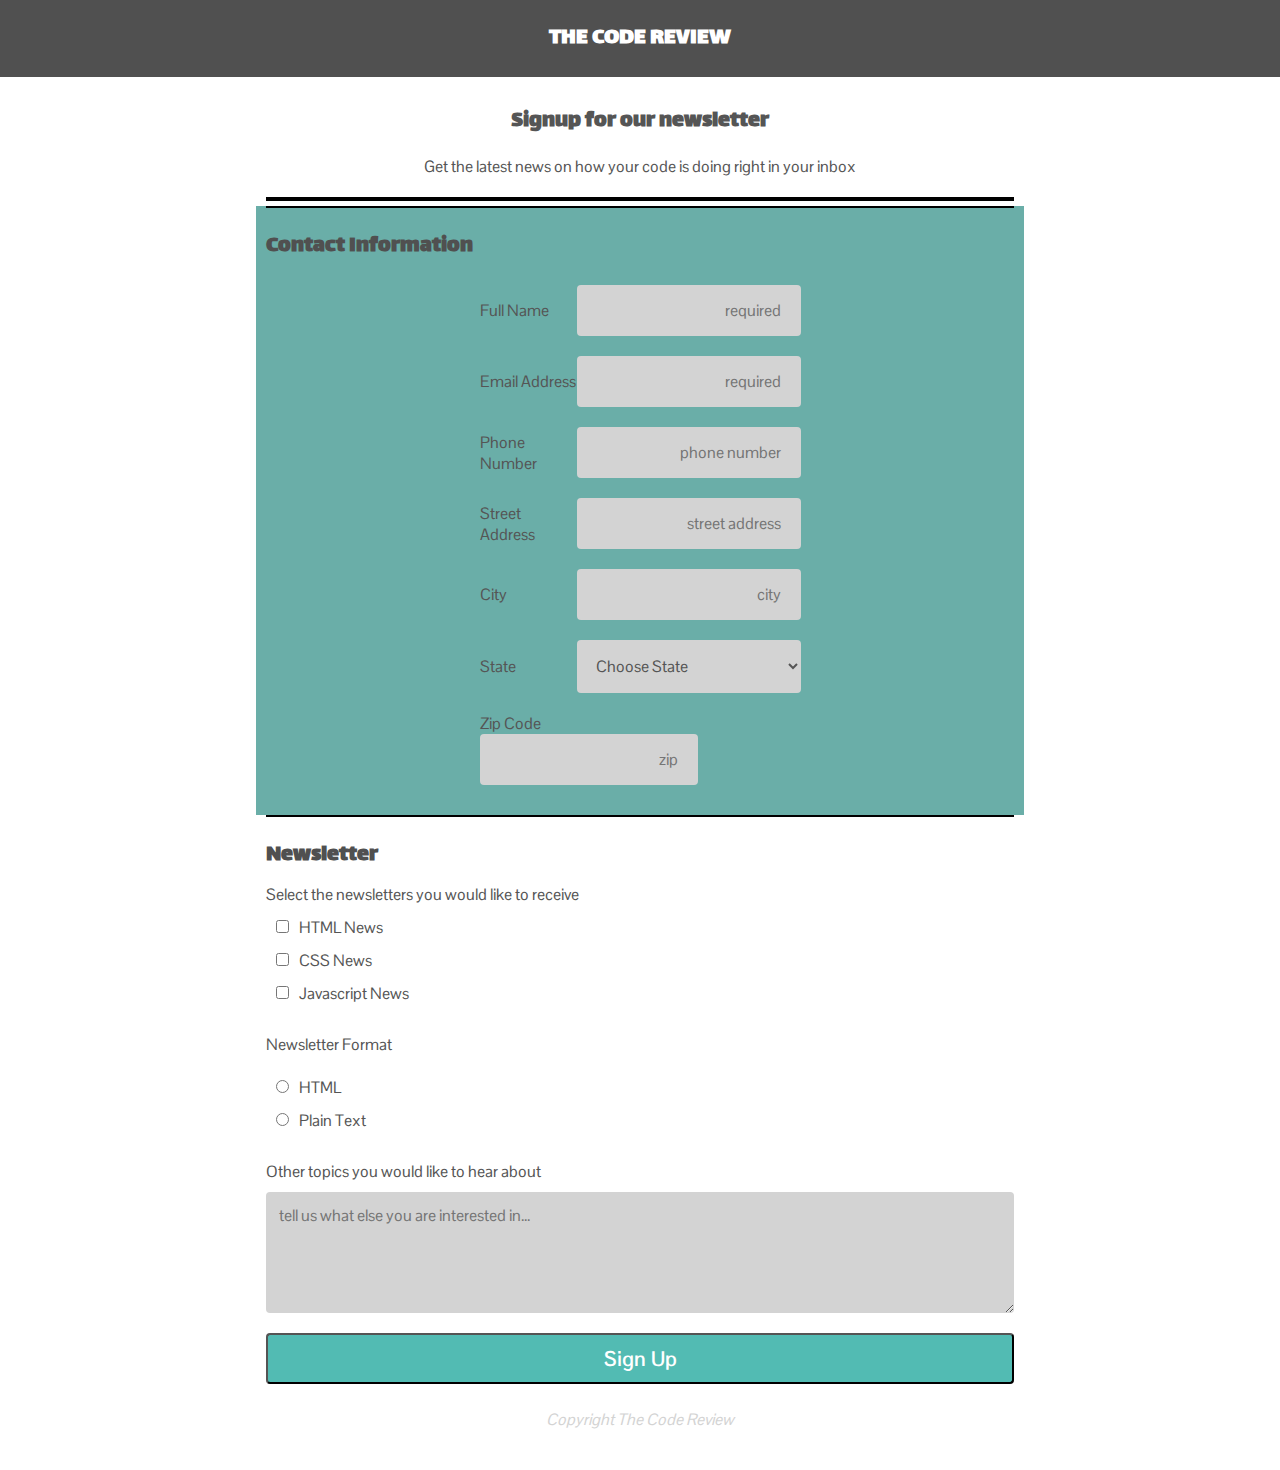
<file: index.html>
<!DOCTYPE html>
<html lang="en">
<head>
    <meta charset="utf-8">
    <meta http-equiv="X-UA-Compatible" content="IE=edge">
    <title>Sign Up Newsletter</title>
    <meta name="viewport" content="width=device-width, initial-scale=1">
    <link rel="stylesheet" href="css/normalize.css">
    <link rel="stylesheet" type="text/css" media="screen" href="css/main.css">
    <link href="https://fonts.googleapis.com/css?family=Pontano+Sans" rel="stylesheet">
    <link href="https://fonts.googleapis.com/css?family=Lalezar" rel="stylesheet">
</head>
<body>
    <header>
        <h1>The Code Review</h1>
    </header>

    <div class="wrapper">
    <div class="main-heading">
        <h1>Signup for our newsletter</h1>
        <p>Get the latest news on how your code is doing right in your inbox</p>
    </div>

    <form>
        <div class="contact-info">
        <fieldset class="contact">
            <legend>Contact Information</legend>
            <ul>
            <li>
            <label for="name" class="label-name">Full Name</label>
            <input type="text" id="name" name="user_name" class="input-name" placeholder="required" required>
            </li>
            <li>
            <label for="email" class="label-email">Email Address</label>
            <input type="email" id="email" name="user_email"  class="input-email" placeholder="required" required>
            </li>
            <li>
            <label for="phone_number" class="label-number">Phone Number</label>
            <input type="tel" id="phone_number" name="user_phone" class="input-number" placeholder="phone number">
            </li>
            <li>
            <label for="address" class="label-street">Street Address</label>
            <input type="text" id="address" name="user_address" class="input-address" placeholder="street address">
            </li>
            <li>
            <label for="city" class="label-city">City</label>
            <input type="text" id="city" name="user_city" placeholder="city">
            </li>
            <li>
            <label for="state" class="label-state input-state" >State</label>
            <select id="state" name="user_state">
                <optgroup label="State">
                    <option value="" selected="selected" class="state-placeholder">Choose State</option>
                    <option value="AL">Alabama</option>
                    <option value="AK">Alaska</option>
                    <option value="AZ">Arizona</option>
                    <option value="AR">Arkansas</option>
                    <option value="CA">California</option>
                    <option value="CO">Colorado</option>
                    <option value="CT">Connecticut</option>
                    <option value="DE">Delaware</option>
                    <option value="DC">District Of Columbia</option>
                    <option value="FL">Florida</option>
                    <option value="GA">Georgia</option>
                    <option value="HI">Hawaii</option>
                    <option value="ID">Idaho</option>
                    <option value="IL">Illinois</option>
                    <option value="IN">Indiana</option>
                    <option value="IA">Iowa</option>
                    <option value="KS">Kansas</option>
                    <option value="KY">Kentucky</option>
                    <option value="LA">Louisiana</option>
                    <option value="ME">Maine</option>
                    <option value="MD">Maryland</option>
                    <option value="MA">Massachusetts</option>
                    <option value="MI">Michigan</option>
                    <option value="MN">Minnesota</option>
                    <option value="MS">Mississippi</option>
                    <option value="MO">Missouri</option>
                    <option value="MT">Montana</option>
                    <option value="NE">Nebraska</option>
                    <option value="NV">Nevada</option>
                    <option value="NH">New Hampshire</option>
                    <option value="NJ">New Jersey</option>
                    <option value="NM">New Mexico</option>
                    <option value="NY">New York</option>
                    <option value="NC">North Carolina</option>
                    <option value="ND">North Dakota</option>
                    <option value="OH">Ohio</option>
                    <option value="OK">Oklahoma</option>
                    <option value="OR">Oregon</option>
                    <option value="PA">Pennsylvania</option>
                    <option value="RI">Rhode Island</option>
                    <option value="SC">South Carolina</option>
                    <option value="SD">South Dakota</option>
                    <option value="TN">Tennessee</option>
                    <option value="TX">Texas</option>
                    <option value="UT">Utah</option>
                    <option value="VT">Vermont</option>
                    <option value="VA">Virginia</option>
                    <option value="WA">Washington</option>
                    <option value="WV">West Virginia</option>
                    <option value="WI">Wisconsin</option>
                    <option value="WY">Wyoming</option>
                </optgroup>
            </select>
            </li>
            <li>
            <label for="zip_code" class="label-zip">Zip Code</label>
            <input type="text" id="zip_code" name="user_zip_code" class="zip" placeholder="zip">
            </li>
        </ul>
        </fieldset>
        </div>

        <fieldset class="newsletter">
            <legend>Newsletter</legend>
            <p>Select the newsletters you would like to receive</p>
            <input type="checkbox" id="html_news" value="html_news" name="subscribed_newsletters" class="checkbox"><label for="html_news" class="checkbox-label">HTML News</label><br>
            <input type="checkbox" id="css_news" value="css_news" name="subscribed_newsletters" class="checkbox"><label for="css_news" class="checkbox-label">CSS News</label><br>
            <input type="checkbox" id="js_news" value="js_news" name="subscribed_newsletters" class="checkbox"><label for="js_news" class="checkbox-label">Javascript News</label><br>

            <label class="newsletter-label">Newsletter Format</label>
            <input type="radio" id="html" name="format"><label for="html" class="radio-label">HTML</label><br>
            <input type="radio" id="plain_text" name="format"><label for="plain_text" class="radio-label">Plain Text</label><br>
            <label for="comments" class="textarea-label">Other topics you would like to hear about</label>
            <textarea id="comments" name="user_comments" rows="5" placeholder="tell us what else you are interested in..."></textarea>
            <button type="submit" class="signup">Sign Up</button>
        </fieldset>
    </form>
</div>
    
    <footer>
        <p>Copyright The Code Review</p>
    </footer>
</body>
</html>
</file>
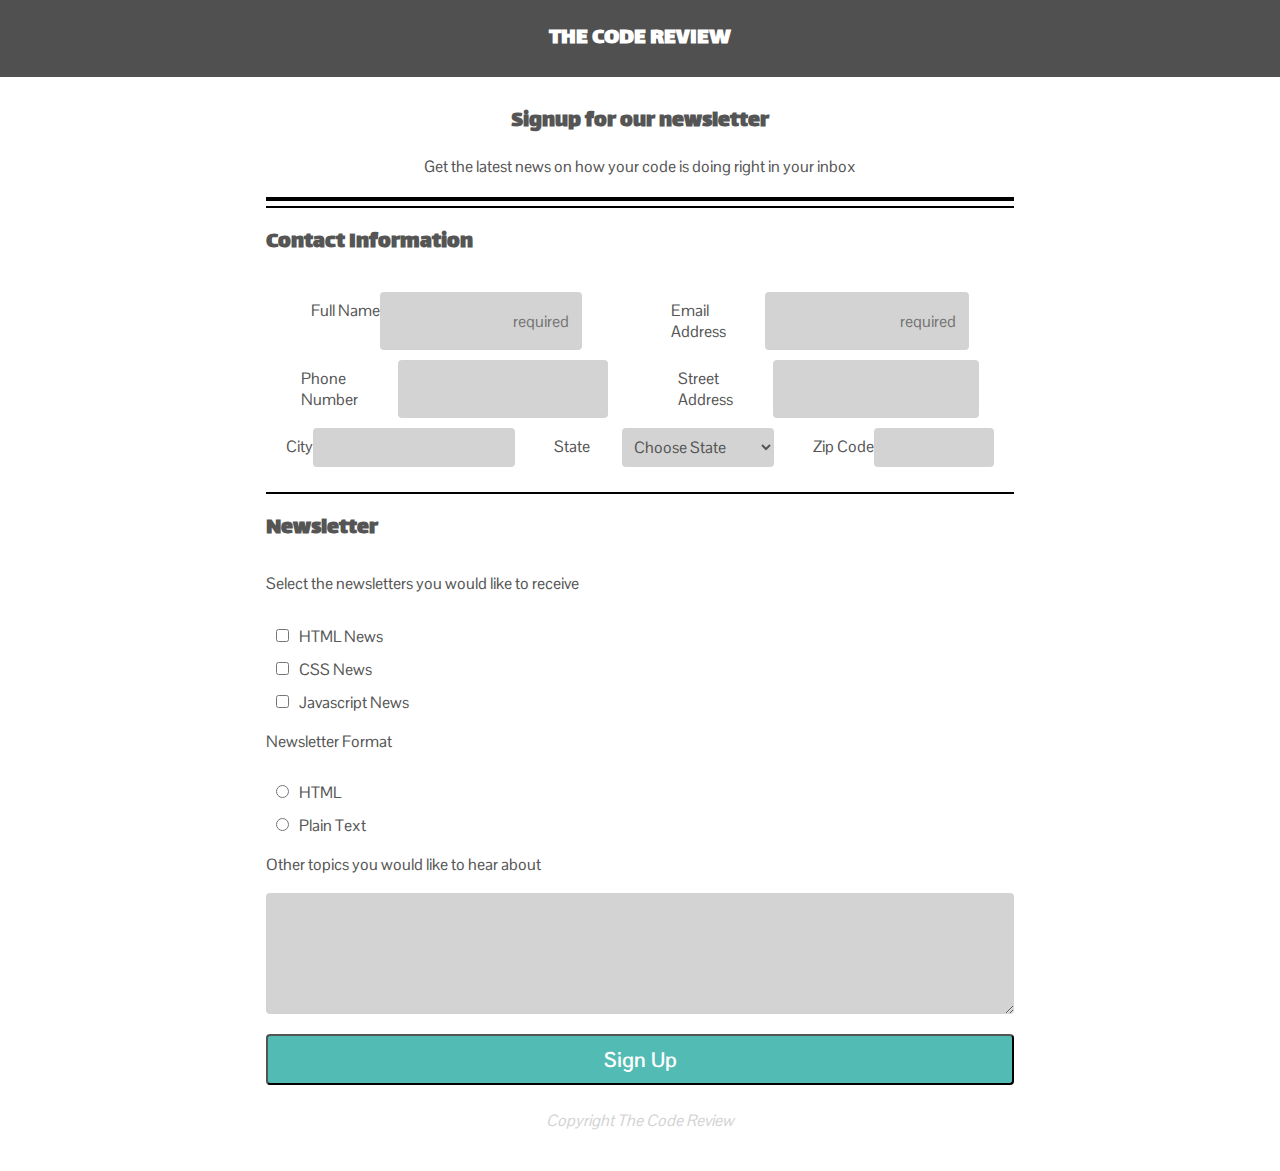
<file: Treehouse-Project-master/Unit-3-Project/index.html>
<!DOCTYPE html>
<html>
<head>
    <meta charset="utf-8">
    <meta http-equiv="X-UA-Compatible" content="IE=edge">
    <title>Sign Up Newsletter</title>
    <meta name="viewport" content="width=device-width, initial-scale=1">
    <link rel="stylesheet" href="css/normalize.css">
    <link rel="stylesheet" type="text/css" media="screen" href="css/main.css">
    <link href="https://fonts.googleapis.com/css?family=Pontano+Sans" rel="stylesheet">
    <link href="https://fonts.googleapis.com/css?family=Lalezar" rel="stylesheet">
</head>
<body>
    <header>
        <h1>The Code Review</h1>
    </header>

    <div class="wrapper">
    <div class="main-heading">
        <h1>Signup for our newsletter</h1>
        <p>Get the latest news on how your code is doing right in your inbox</p>
    </div>
    <form>
        <fieldset class="contact">
            <legend><h1>Contact Information</h1></legend>
            <li>
            <label for="name" class="label-name">Full Name</label>
            <input type="text" id="name" name="user_name" class="input-name" placeholder="required" required>
            </li>
            <li>
            <label for="email" class="label-email">Email Address</label>
            <input type="email" id="email" name="user_email"  class="input-email" placeholder="required" required>
            </li>
            <li>
            <label for="phone_number" class="label-number">Phone Number</label>
            <input type="tel" id="phone_number" name="user_phone" class="input-number" >
            </li>
            <li>
            <label for="address" class="label-street">Street Address</label>
            <input type="text" id="address" name="user_address" class="input-address" >
            </li>
            <li>
            <label for="city" class="label-city">City</label>
            <input type="text" id="city" name="user_city">
            </li>
            <li>
            <label for="state" class="label-state" class="input-state" >State</label>
            <select id="state" name="user_state">
                <optgroup>
                    <option value="" selected="selected" class="state-placeholder">Choose State</option>
                    <option value="AL">Alabama</option>
                    <option value="AK">Alaska</option>
                    <option value="AZ">Arizona</option>
                    <option value="AR">Arkansas</option>
                    <option value="CA">California</option>
                    <option value="CO">Colorado</option>
                    <option value="CT">Connecticut</option>
                    <option value="DE">Delaware</option>
                    <option value="DC">District Of Columbia</option>
                    <option value="FL">Florida</option>
                    <option value="GA">Georgia</option>
                    <option value="HI">Hawaii</option>
                    <option value="ID">Idaho</option>
                    <option value="IL">Illinois</option>
                    <option value="IN">Indiana</option>
                    <option value="IA">Iowa</option>
                    <option value="KS">Kansas</option>
                    <option value="KY">Kentucky</option>
                    <option value="LA">Louisiana</option>
                    <option value="ME">Maine</option>
                    <option value="MD">Maryland</option>
                    <option value="MA">Massachusetts</option>
                    <option value="MI">Michigan</option>
                    <option value="MN">Minnesota</option>
                    <option value="MS">Mississippi</option>
                    <option value="MO">Missouri</option>
                    <option value="MT">Montana</option>
                    <option value="NE">Nebraska</option>
                    <option value="NV">Nevada</option>
                    <option value="NH">New Hampshire</option>
                    <option value="NJ">New Jersey</option>
                    <option value="NM">New Mexico</option>
                    <option value="NY">New York</option>
                    <option value="NC">North Carolina</option>
                    <option value="ND">North Dakota</option>
                    <option value="OH">Ohio</option>
                    <option value="OK">Oklahoma</option>
                    <option value="OR">Oregon</option>
                    <option value="PA">Pennsylvania</option>
                    <option value="RI">Rhode Island</option>
                    <option value="SC">South Carolina</option>
                    <option value="SD">South Dakota</option>
                    <option value="TN">Tennessee</option>
                    <option value="TX">Texas</option>
                    <option value="UT">Utah</option>
                    <option value="VT">Vermont</option>
                    <option value="VA">Virginia</option>
                    <option value="WA">Washington</option>
                    <option value="WV">West Virginia</option>
                    <option value="WI">Wisconsin</option>
                    <option value="WY">Wyoming</option>
                </optgroup>
            </select>
            </li>
            <li>
            <label for="zip_code" class="label-zip">Zip Code</label>
            <input type="text" id="zip_code" name="user_zip_code" class="zip">
            </li>
        </fieldset>

        <fieldset class="newsletter">
            <legend><h1>Newsletter</h1></legend>
            <p>Select the newsletters you would like to receive</p>
            <input type="checkbox" id="html_news" value="html_news" name="subscribed_newsletters" class="checkbox"><label for="html_news" class="checkbox-label">HTML News</label><br>
            <input type="checkbox" id="css_news" value="css_news" name="subscribed_newsletters" class="checkbox"><label for="css_news" class="checkbox-label">CSS News</label><br>
            <input type="checkbox" id="js_news" value="js_news" name="subscribed_newsletters" class="checkbox"><label for="js_news" class="checkbox-label">Javascript News</label><br>

            <label class="newsletter-label">Newsletter Format</label>
            <input type="radio" id="html" name="format"><label for="html" class="radio-label">HTML</label><br>
            <input type="radio" id="plain_text" name="format"><label for="plain_text" class="radio-label">Plain Text</label><br>
            <label for="comments" class="textarea-label">Other topics you would like to hear about</label>
            <textarea id="comments" name="user_comments" rows="5"></textarea>
            <button type="submit" class="signup">Sign Up</button>
        </fieldset>
    </form>
</div>
    
    <footer>
        <p>Copyright The Code Review</p>
    </footer>
</body>
</html>
</file>
<file: css/main.css>
/* Base Style */

* {
    font-family: 'Pontano Sans', sans-serif;
    margin: 0 auto;
    box-sizing: border-box;
    color: #555555;
    list-style: none;
}

h1 {
    font-family: 'Lalezar';
    font-size: 1.5rem;
}

p {
    text-align: center;
    padding-bottom: 20px;
}

input:focus,
textarea:focus {
    border-color: #ba5252;
    background-color: #fef140;
    transition: .5s;
}

ul {
    padding: 0;
}

/* Header Style */

header {
    background: #505050;
    text-transform: uppercase;
    text-align: center;
    padding: 20px;
}

header h1 {
    color: #fff;
    margin: 0 auto;
}

/* Heading Style */

.main-heading {
    margin-bottom: 2px;
    width: 100%;
}
.main-heading h1 {
    text-align: center;
}

.main-heading p {
    border-bottom: 4px black solid;
    width: 100%;
    padding-left: 10px;
    padding-right: 10px;
}

/* Form Style */

.main-heading,
fieldset,
.newsletter {
    padding: 10px;
    padding-bottom: 5px;
    margin: 0 auto;
}

.contact-info {
    background-color: #6aaea8;
}

.contact {
    display: flex;
    border: none;
    padding-bottom: 20px;
}

li {
    display: flex;
    flex-direction: column;
    padding-top: 10px;
    padding-bottom: 10px;
}

li > input,
li > select {
    padding: 15px;
}

li > label {
    margin: 0;
    padding-bottom: 10px;
}
.newsletter {
    display: inline;
    border: none;
    width: 100%;
}

.zip {
    width: 50%;
}

fieldset > legend {
    border-top: 2px black solid;
}

fieldset > p {
    text-align: left;
    padding-bottom: 0;
}

.newsletter-label,
.textarea-label {
    margin: 10px 0;
    display: block;
    padding-top: 20px;
}

.checkbox-label,
.radio-label {
margin-left: 10px;
}

legend {
    font-size: 1.5rem;
    font-weight: bolder;
    color: #505050;
    text-align: left;
    width: 100%;
    padding-top: 20px;
    font-family: 'Lalezar';
}

::placeholder {
    text-align: right;
    padding: 5px;
}

.contact li:nth-child(n+3)::placeholder {
    text-align: left;
}

input,
select,
textarea {
    background-color: #d3d3d3;
    border-radius: 4px;
    padding: 8px;
    border: none;
}

input[type=checkbox],
input[type=radio] {
    margin-left: 10px;
    margin-top: 15px;
    display: inline-block;
    
}

textarea {
    width: 100%;
}

textarea::placeholder {
    text-align: left;
}

.signup {
    display: block;
    width: 100%;
    padding: 10px;
    margin-top: 20px;
    color: #fff;
    font-weight: bold;
    font-size: 1.3rem;
    background-color: #52bbb3;
    border-radius: 4px;
}

footer {
    padding: 20px;
}

footer > p {
    color: #d3d3d3;
    font-style: italic;
}



@media (min-width:768px) {
    .wrapper {
        max-width: 768px;
        margin: 0 auto;
    }

    header {
        width: 100%;
    }

    .contact,
    .contact label,
    .contact input {
        display: flex;
        flex-wrap: wrap;
        flex-direction: row;
        width: auto;
    }

    li {
        display: flex;
        flex-wrap: wrap;
        flex-direction: row;
        width: auto;
        justify-content: space-between;
        padding-top: 10px;
        padding-bottom: 10px;
    }

    li > label {
        text-align: left;
        margin: 0;
        flex: 1;
        align-items: center;
        padding: 0;
    }

    li > input,
    li > select {
        flex: 2;
        padding: 15px;
    }

    .zip {
        flex: 1;
        margin-right: 32%;
    }
}
</file>
<file: Treehouse-Project-master/Unit-3-Project/css/main.css>
/* Base Style */

* {
    font-family: 'Pontano Sans', sans-serif;
    margin: 0 auto;
    box-sizing: border-box;
    color: #555555;
    list-style: none;
}

h1 {
    font-family: 'Lalezar';
    font-size: 1.5rem;
}
p {
    text-align: center;
    padding-bottom: 20px;
}

/* Header Style */

header {
    background: #505050;
    text-transform: uppercase;
    text-align: center;
    padding: 20px;
}

header h1 {
    color: #fff;
    margin: 0 auto;
}

/* Heading Style */

.main-heading {
    margin-bottom: 2px;
    width: 100%;
}
.main-heading h1 {
    text-align: center;
}

.main-heading p {
    border-bottom: 4px black solid;
    width: 100%;
    padding-left: 10px;
    padding-right: 10px;
}

/* Form Style */

.main-heading,
fieldset,
.newsletter {
    padding: 10px;
    padding-bottom: 5px;
    margin: 0 auto;
}
.contact {
    display: flex;
    border: none;
    padding-bottom: 20px;
}

label {
    padding-top: 8px;
    padding-bottom: 8px;
}

.newsletter {
    display: inline;
    border: none;
    width: 100%;
}

.zip {
    max-width: 120px;
}

fieldset > legend {
    border-top: 2px black solid;
}

.newsletter p {
    text-align: left;
}

.newsletter-label,
.textarea-label {
    margin: 10px 0;
    display: block;
}

.checkbox-label,
.radio-label {
margin-left: 10px;
}

legend {
    font-size: 1.5rem;
    font-weight: bolder;
    color: #505050;
    text-align: left;
    width: 100%;
}



::placeholder {
    text-align: right;
    padding: 5px;
}

.contact input,
.contact select {
    width: 100%;
}

input,
select,
textarea {
    background-color: #d3d3d3;
    border-radius: 4px;
    padding: 8px;
    border: none;
}

input[type=checkbox],
input[type=radio] {
    margin-left: 10px;
    margin-top: 15px;
    display: inline-block;
    
}

textarea {
    width: 100%;
}
.signup {
    display: block;
    width: 100%;
    padding: 10px;
    margin-top: 20px;
    color: #fff;
    font-weight: bold;
    font-size: 1.3rem;
    background-color: #52bbb3;
    border-radius: 4px;
}

footer {
    padding: 20px;
}

footer > p {
    color: #d3d3d3;
    font-style: italic;
}

@media (min-width:768px) {
    .wrapper {
        max-width: 768px;
        margin: 0 auto;
    }

    header {
        width: 100%;
    }

    .contact,
    .contact label,
    .contact input {
        display: flex;
        flex-wrap: wrap;
        flex-direction: row;
        width: auto;
    }

    li {
        display: flex;
        flex-wrap: wrap;
        flex-direction: row;
        width: auto;
        justify-content: space-between;
        padding: 5px;
    }

    li > label {
        text-align: left;
        margin: 0;
        flex: 1;
        
    }

    li > input,
    li > select {
        flex: 2;
    }
</file>
